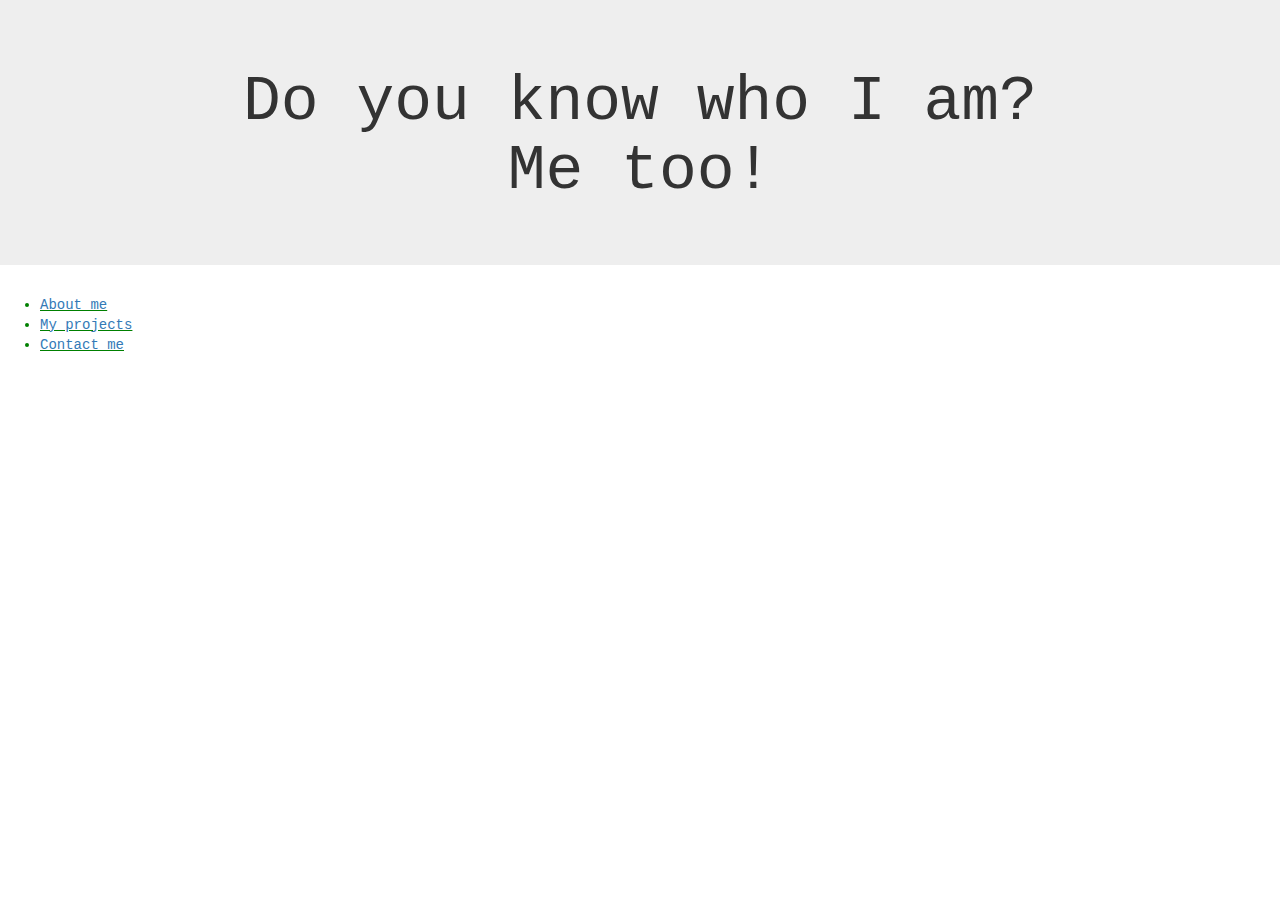
<file: index.html>
<!DOCTYPE html>
<html>
    <head>
        <title>Who am I?</title>
        <meta charset="utf-8">
        <meta name="viewport" content="width=device-width, initial-scale=1">

        <link rel="stylesheet" href="https://maxcdn.bootstrapcdn.com/bootstrap/3.3.7/css/bootstrap.min.css">
        <link rel="stylesheet" href="style.css">
        
        <script src="https://ajax.googleapis.com/ajax/libs/jquery/3.3.1/jquery.min.js"></script>
        <script src="https://maxcdn.bootstrapcdn.com/bootstrap/3.3.7/js/bootstrap.min.js"></script>
    </head>
    <body>
        <div class="jumbotron text-center">
            <h1>Do you know who I am? <br> Me too!</h1>
        </div>
        <ul>
            <li><a href="about.html">About me</a></li>
            <li><a href="projects.html">My projects</a></li>
            <li><a href="contact.html">Contact me</a></li>
        </ul>
    </body>
</html>
</file>
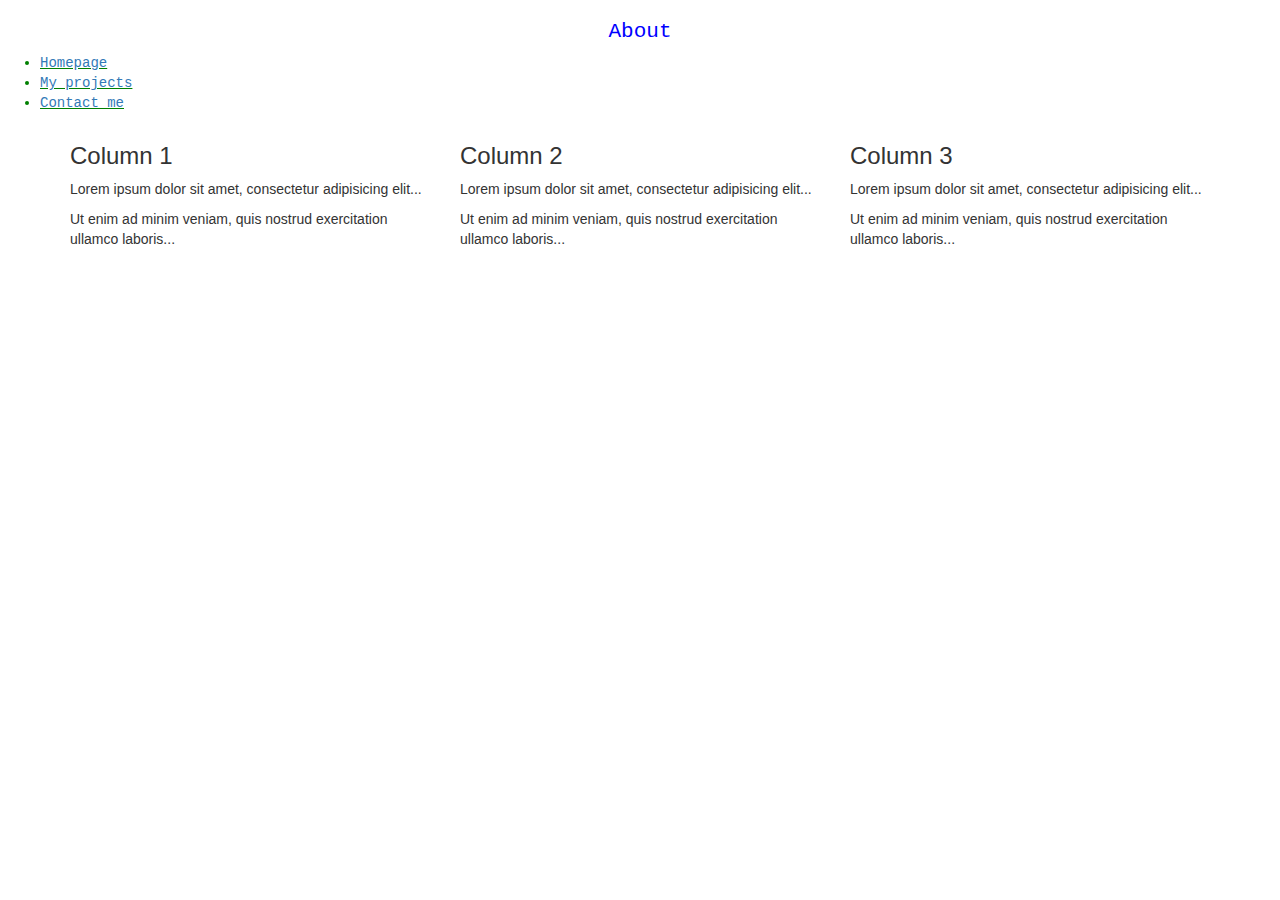
<file: about.html>
<!DOCTYPE html>
<html>
    <head>
        <title>About</title>
        <meta charset="utf-8">
        <meta name="viewport" content="width=device-width, initial-scale=1">
        
        <link rel="stylesheet" href="https://maxcdn.bootstrapcdn.com/bootstrap/3.3.7/css/bootstrap.min.css">
        <link rel="stylesheet" href="style.css">

        <script src="https://ajax.googleapis.com/ajax/libs/jquery/3.3.1/jquery.min.js"></script>
        <script src="https://maxcdn.bootstrapcdn.com/bootstrap/3.3.7/js/bootstrap.min.js"></script>
    </head>
    <body>
        <h1>About</h1>
        <ul>
                <li><a href="index.html">Homepage</a></li>
                <li><a href="projects.html">My projects</a></li>
                <li><a href="contact.html">Contact me</a></li>
            </ul>

            <div class="container">
                    <div class="row">
                      <div class="col-sm-4">
                        <h3>Column 1</h3>
                        <p>Lorem ipsum dolor sit amet, consectetur adipisicing elit...</p>
                        <p>Ut enim ad minim veniam, quis nostrud exercitation ullamco laboris...</p>
                      </div>
                      <div class="col-sm-4">
                        <h3>Column 2</h3>
                        <p>Lorem ipsum dolor sit amet, consectetur adipisicing elit...</p>
                        <p>Ut enim ad minim veniam, quis nostrud exercitation ullamco laboris...</p>
                      </div>
                      <div class="col-sm-4">
                        <h3>Column 3</h3>        
                        <p>Lorem ipsum dolor sit amet, consectetur adipisicing elit...</p>
                        <p>Ut enim ad minim veniam, quis nostrud exercitation ullamco laboris...</p>
                      </div>
                    </div>
                  </div>
    </body>

</html>
</file>
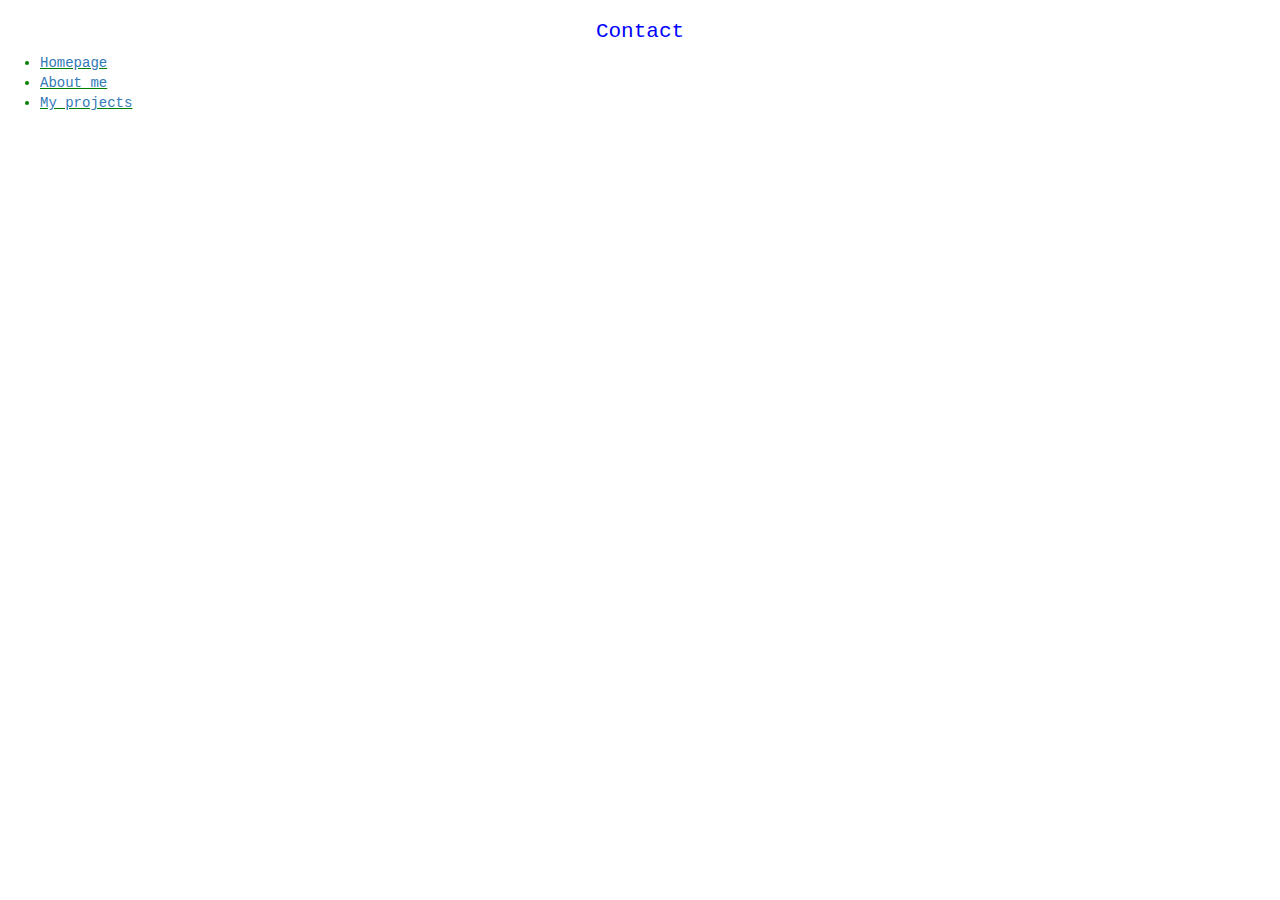
<file: contact.html>
<!DOCTYPE html>
<html>
    <head>
        <title>Contact us</title>
        <meta charset="utf-8">
        <meta name="viewport" content="width=device-width, initial-scale=1">

        <link rel="stylesheet" href="https://maxcdn.bootstrapcdn.com/bootstrap/3.3.7/css/bootstrap.min.css">
        <link rel="stylesheet" href="style.css">
        
        <script src="https://ajax.googleapis.com/ajax/libs/jquery/3.3.1/jquery.min.js"></script>
        <script src="https://maxcdn.bootstrapcdn.com/bootstrap/3.3.7/js/bootstrap.min.js"></script>
    </head>
    <body>

        <h1>Contact</h1>
        <ul>
                <li><a href="index.html">Homepage</a></li>
                <li><a href="about.html">About me</a></li>
                <li><a href="projects.html">My projects</a></li>

            </ul>

    </body>
</html>
</file>
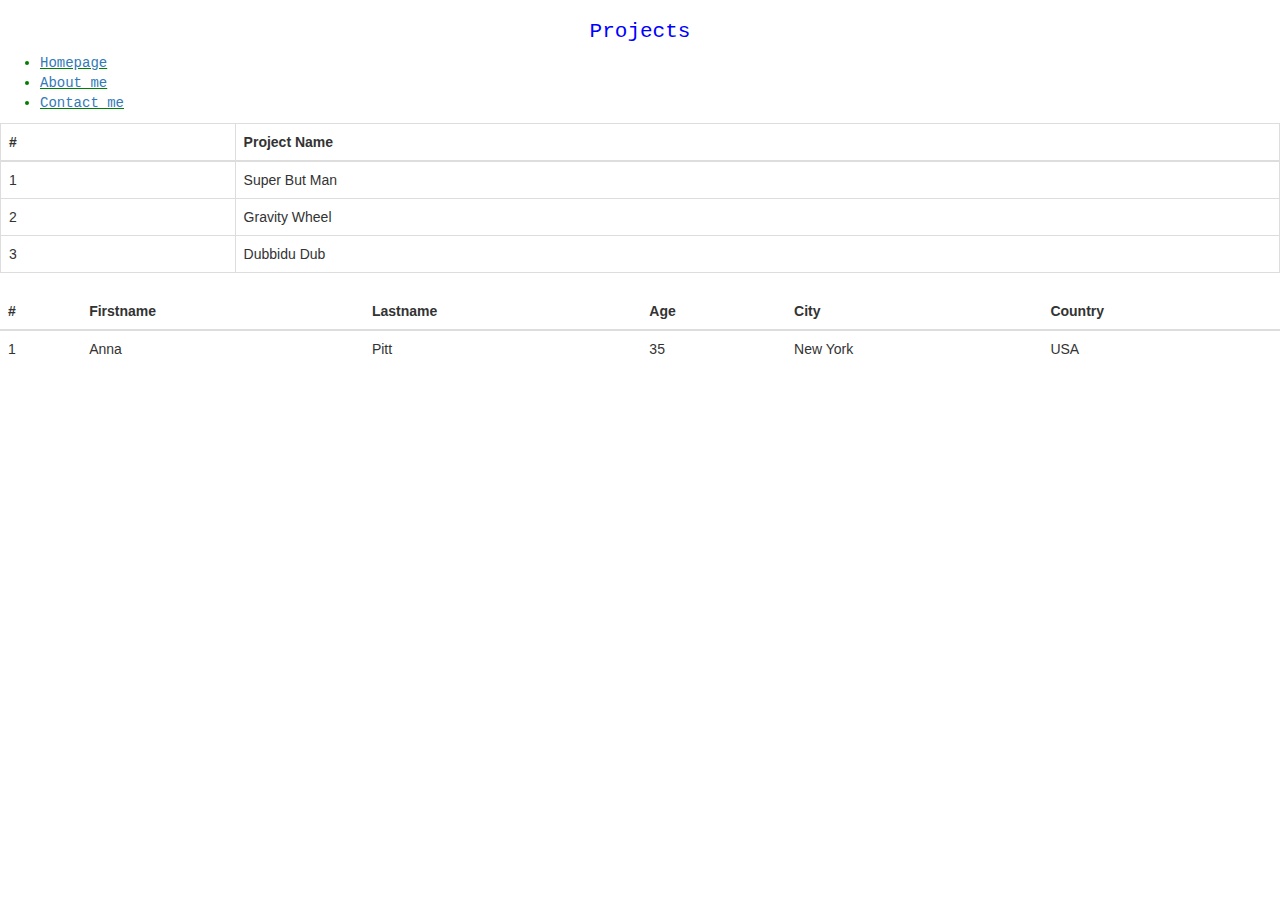
<file: projects.html>
<!DOCTYPE html>
<html>
    <head>
        <title>Projects</title>
        <meta charset="utf-8">        
        <meta name="viewport" content="width=device-width, initial-scale=1">

        <link rel="stylesheet" href="https://maxcdn.bootstrapcdn.com/bootstrap/3.3.7/css/bootstrap.min.css">
        <link rel="stylesheet" href="style.css">

        <script src="https://ajax.googleapis.com/ajax/libs/jquery/3.3.1/jquery.min.js"></script>
        <script src="https://maxcdn.bootstrapcdn.com/bootstrap/3.3.7/js/bootstrap.min.js"></script>
    </head>
    <body>
        <h1>Projects</h1>
        <ul>
            <li><a href="index.html">Homepage</a></li>
            <li><a href="about.html">About me</a></li>
            <li><a href="contact.html">Contact me</a></li>
        </ul>
        <table class="table table-bordered">
                <thead>
                  <tr>
                    <th>#</th>
                    <th>Project Name</th>
                  </tr>
                </thead>
                <tbody>
                  <tr>
                    <td>1</td>
                    <td>Super But Man</td>
                  </tr>
                  <tr>
                    <td>2</td>
                    <td>Gravity Wheel</td>
                  </tr>
                  <tr>
                    <td>3</td>
                    <td>Dubbidu Dub</td>
                  </tr>
                </tbody>
              </table>
            </div>

            <div class="table-responsive">          
                    <table class="table">
                      <thead>
                        <tr>
                          <th>#</th>
                          <th>Firstname</th>
                          <th>Lastname</th>
                          <th>Age</th>
                          <th>City</th>
                          <th>Country</th>
                        </tr>
                      </thead>
                      <tbody>
                        <tr>
                          <td>1</td>
                          <td>Anna</td>
                          <td>Pitt</td>
                          <td>35</td>
                          <td>New York</td>
                          <td>USA</td>
                        </tr>
                      </tbody>
                    </table>
            </div>
                  
    </body>
</html>
</file>
<file: style.css>
h1{
    color: blue;
    font-family: 'Courier New', Courier, monospace;
    font-size: 150%;
    text-align: center;
   /* align-content: center;*/    
}

ul{
    color: green;
    font-family: 'Courier New', Courier, monospace;
    font-size: 100%;
    text-decoration: underline;
}
</file>
